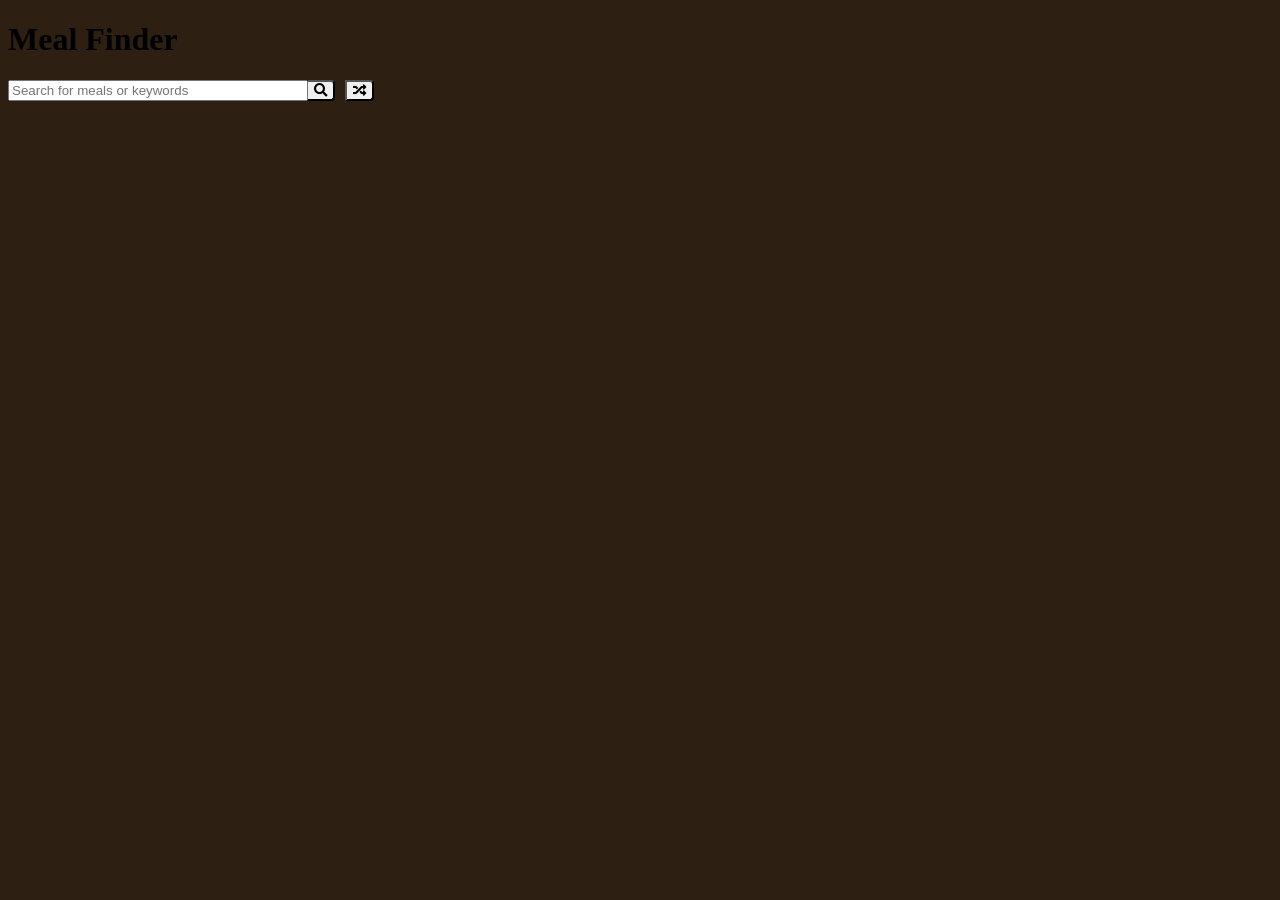
<file: 教授/7/index.html>
<!DOCTYPE html>
<html lang="en">
  <head>
    <meta charset="UTF-8" />
    <meta name="viewport" content="width=device-width, initial-scale=1.0" />
    <title>Meal Finder</title>
    <link
      rel="stylesheet"
      href="https://cdnjs.cloudflare.com/ajax/libs/font-awesome/5.13.0/css/all.min.css"
    />
    <link rel="stylesheet" href="style.css" />
  </head>
  <body>
    <div class="container">
      <h1>Meal Finder</h1>
      <div class="flex">
        <form class="flex" id="submit">
          <input
            type="text"
            id="search"
            placeholder="Search for meals or keywords"
          />
          <button class="search-btn" type="submit">
            <i class="fas fa-search"></i>
          </button>
        </form>
        <button class="random-btn" id="random">
          <i class="fas fa-random"></i>
        </button>
      </div>
      <div id="result-heading"></div>
      <div id="meals" class="meals"></div>
      <div id="single-meal"></div>
    </div>
    <script src="script.js"></script>
  </body>
</html>
</file>
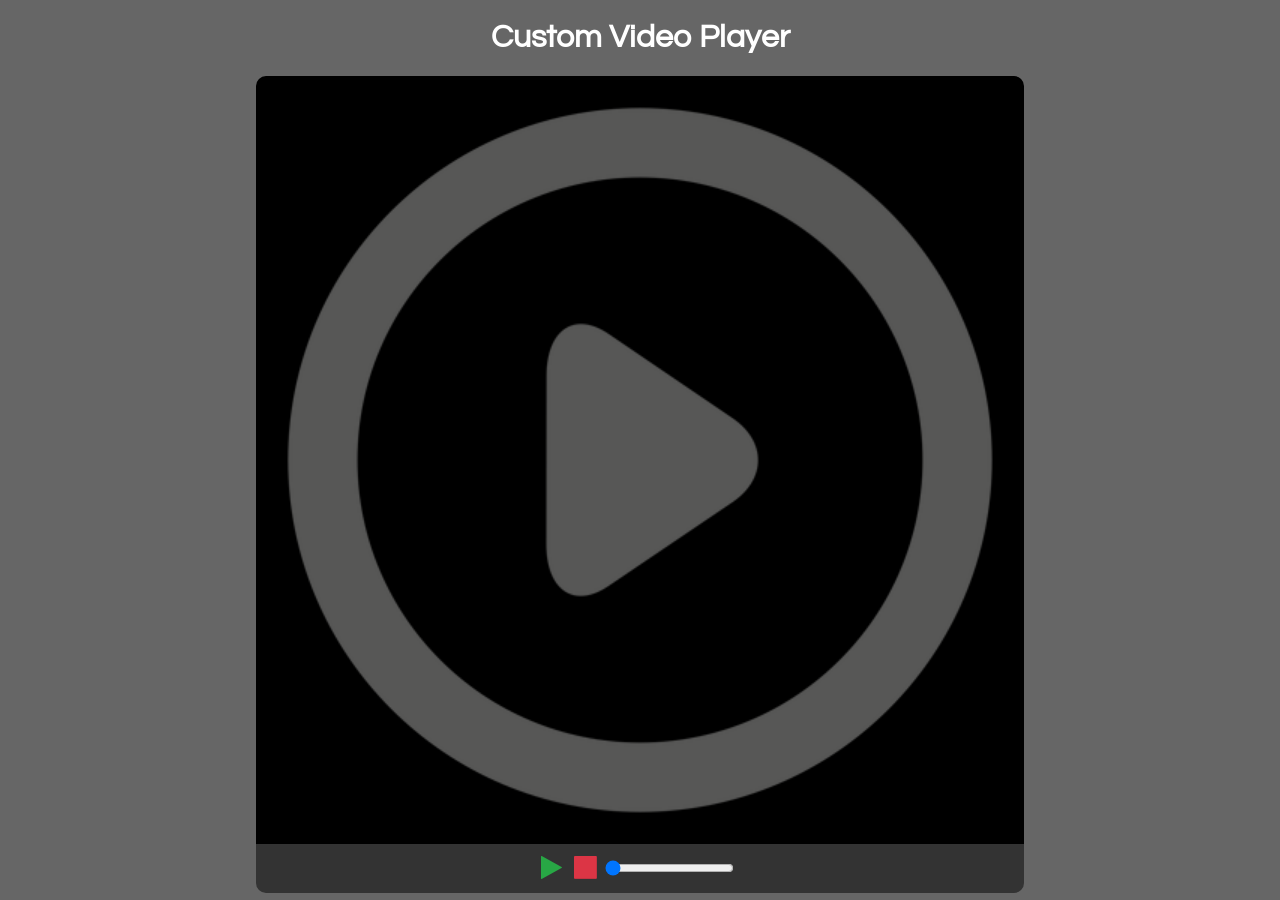
<file: TA/第1堂/0303-s-custom-video-player/index.html>
<!DOCTYPE html>
<html lang="en">
  <head>
    <meta charset="UTF-8" />
    <meta name="viewport" content="width=device-width, initial-scale=1.0" />
    <meta http-equiv="X-UA-Compatible" content="ie=edge" />
    <title>Custom Video Player</title>
    <link
      href="https://stackpath.bootstrapcdn.com/font-awesome/4.7.0/css/font-awesome.min.css"
      rel="stylesheet"
      integrity="sha384-wvfXpqpZZVQGK6TAh5PVlGOfQNHSoD2xbE+QkPxCAFlNEevoEH3Sl0sibVcOQVnN"
      crossorigin="anonymous"
    />
    <link rel="stylesheet" href="css/style.css" />
    <link rel="stylesheet" href="" />
  </head>
  <body>
    <h1>Custom Video Player</h1>
    <video id="video" class="screen" poster="./img/poster.png"></video>
    <div class="controls">
      <button class="btn" id="play">
        <i class="fa fa-play fa-2x"></i>
      </button>
      <button class="btn" id="stop">
        <i class="fa fa-stop fa-2x"></i>
      </button>
      <input
        type="range"
        id="progress"
        class="progress"
        min="0"
        max="100"
        step="0.1"
        value="0"
      />
      <span class="timestamp" id="timestamp"></span>
    </div class="controls">
  </body>
</html>

<!-- https://developer.mozilla.org/en-US/docs/Learn/JavaScript/Client-side_web_APIs/Video_and_audio_APIs -->
</file>
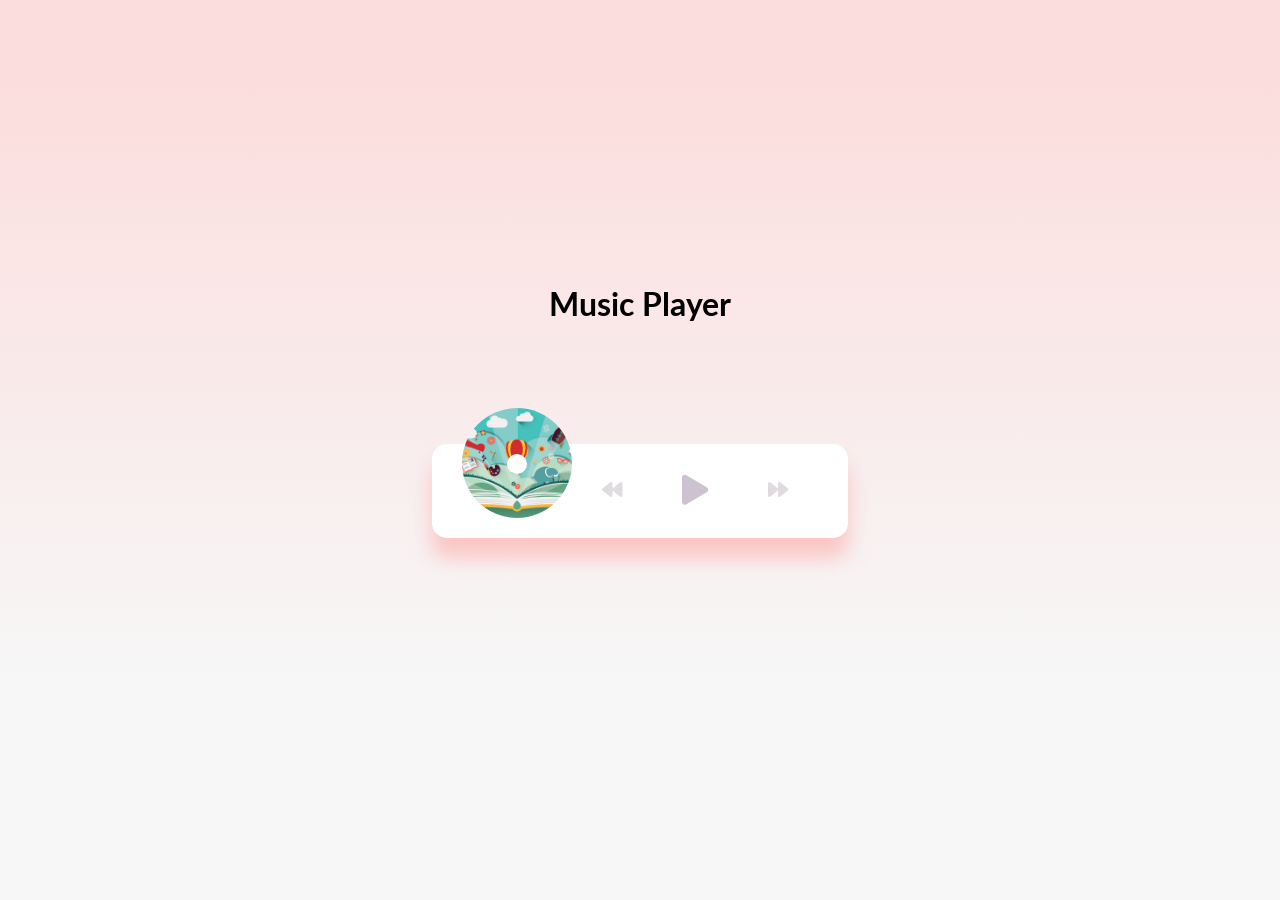
<file: TA/第4堂/20200324-s-music-player/index.html>
<!DOCTYPE html>
<html lang="en">
  <head>
    <meta charset="UTF-8" />
    <meta name="viewport" content="width=device-width, initial-scale=1.0" />
    <meta http-equiv="X-UA-Compatible" content="ie=edge" />
    <link
      rel="stylesheet"
      href="https://cdnjs.cloudflare.com/ajax/libs/font-awesome/5.10.2/css/all.min.css"
    />
    <link rel="stylesheet" href="style.css" />
    <title>Music Player</title>
  </head>
  <body>
    <h1>Music Player</h1>

    <div class="music-container" id="music-container">
      <div class="music-info">
        <h4 id="title"></h4>
        <div class="progress-container" id="progress-container">
          <div class="progress" id="progress"></div>
        </div>
      </div>

      <audio src="music/ukulele.mp3" id="audio"></audio>

      <div class="img-container">
        <img src="images/ukulele.jpg" alt="music-cover" id="cover" />
      </div>
      <div class="navigation">
        <button id="prev" class="action-btn">
          <i class="fas fa-backward"></i>
        </button>
        <button id="play" class="action-btn action-btn-big">
          <i class="fas fa-play"></i>
        </button>
        <button id="next" class="action-btn">
          <i class="fas fa-forward"></i>
        </button>
      </div>
    </div>

    <script src="script.js"></script>
  </body>
</html>
</file>
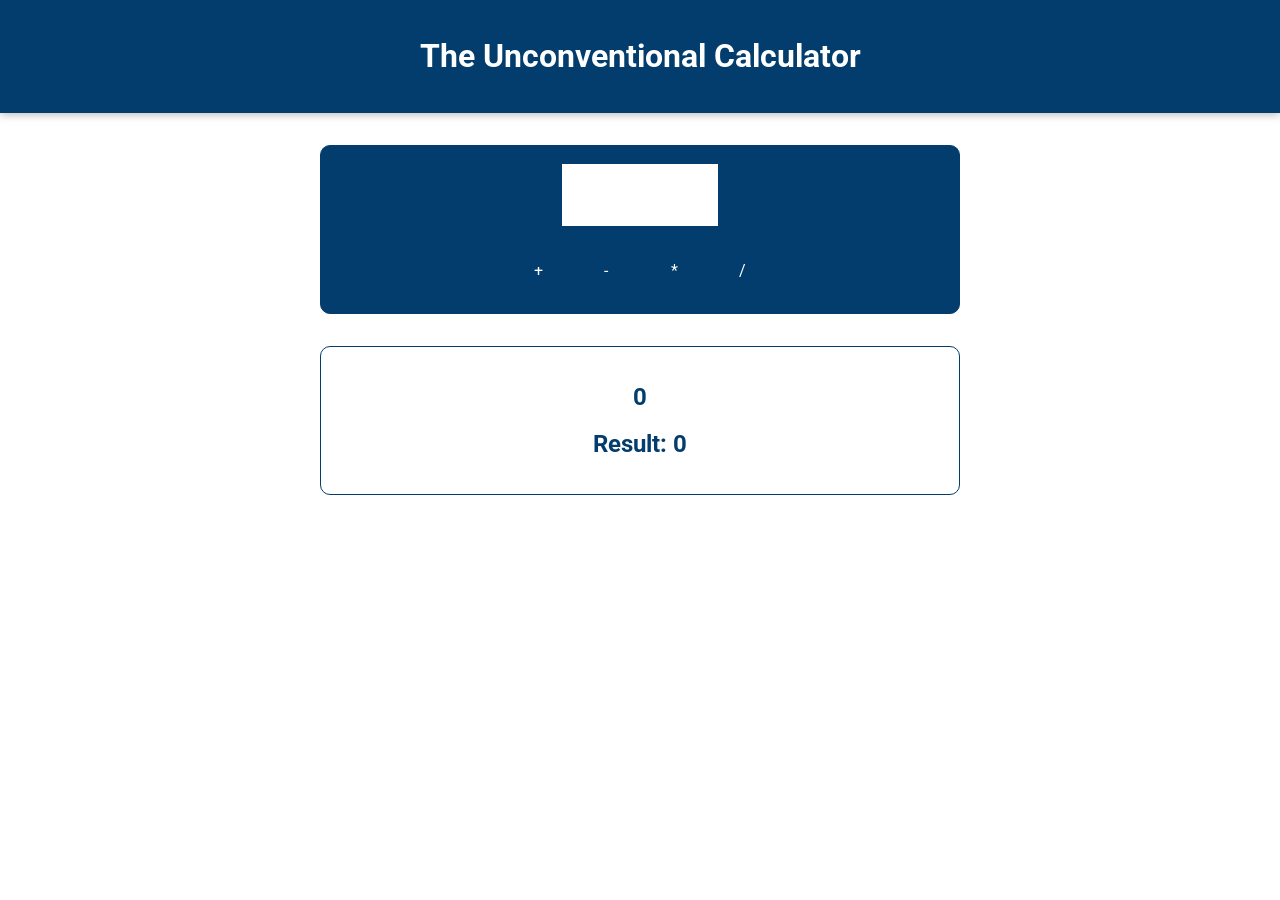
<file: 教授/第1堂/basics-01-starting-project/index.html>
<!DOCTYPE html>
<html lang="en">
  <head>
    <meta charset="UTF-8" />
    <meta name="viewport" content="width=device-width, initial-scale=1.0" />
    <meta http-equiv="X-UA-Compatible" content="ie=edge" />
    <title>Basics</title>
    <link
      href="https://fonts.googleapis.com/css?family=Roboto:400,700&display=swap"
      rel="stylesheet"
    />
    <link rel="stylesheet" href="assets/styles/app.css" />
  </head>
  <body>
    <header>
      <h1>The Unconventional Calculator</h1>
    </header>

    <section
      style="color: cornsilk; background-color: #023d6d;!important "
      id="calculator"
    >
      <input type="number" id="input-number" />
      <div id="calc-actions">
        <button type="button" id="btn-add">+</button>
        <button type="button" id="btn-subtract">-</button>
        <button type="button" id="btn-multiply">*</button>
        <button type="button" id="btn-divide">/</button>
      </div>
    </section>
    <section id="results">
      <h2 id="current-calculation">0</h2>
      <h2>Result: <span id="current-result">0</span></h2>
    </section>
  </body>
  <script src="assets/scripts/vendor.js"></script>
  <script src="./assets/scripts/app.js"></script>
</html>
</file>
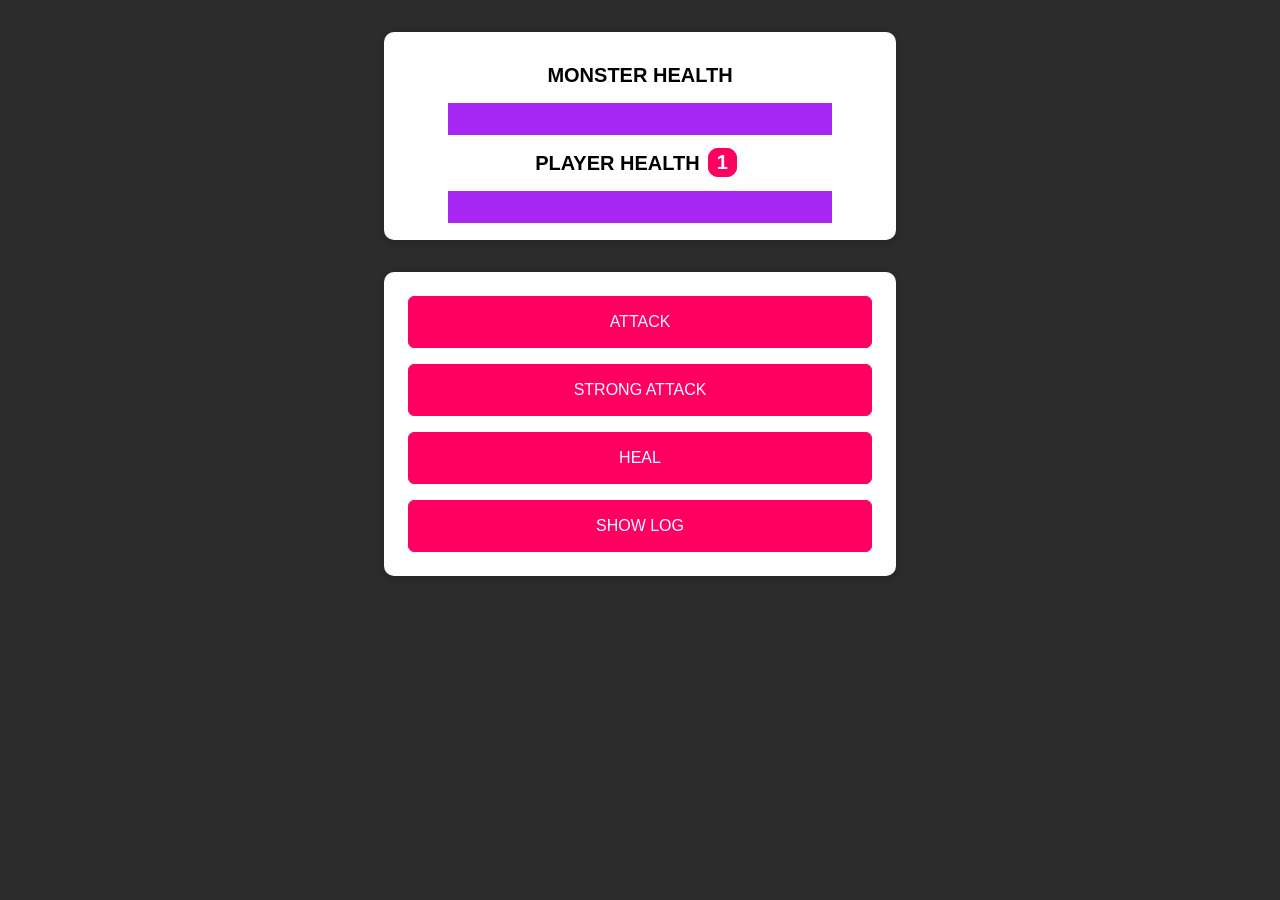
<file: 教授/第2堂/control-03-monster-killer-starting-project/index.html>
<!DOCTYPE html>
<html lang="en">
  <head>
    <meta charset="UTF-8" />
    <meta name="viewport" content="width=device-width, initial-scale=1.0" />
    <meta http-equiv="X-UA-Compatible" content="ie=edge" />
    <title>Monster Killer</title>
    <link rel="stylesheet" href="assets/styles/app.css" />
    <script src="assets/scripts/vendor.js" defer></script>
    <script src="assets/scripts/app.js" defer></script>
  </head>
  <body>
    <section id="health-levels">
      <h2>MONSTER HEALTH</h2>
      <progress id="monster-health" max="100" value="100">100%</progress>
      <h2>PLAYER HEALTH<span id="bonus-life">1</span></h2>
      <progress id="player-health" max="100" value="100">100%</progress>
    </section>
    <section id="controls">
      <button id="attack-btn">ATTACK</button>
      <button id="strong-attack-btn">STRONG ATTACK</button>
      <button id="heal-btn">HEAL</button>
      <button id="log-btn">SHOW LOG</button>
    </section>
  </body>
</html>
</file>
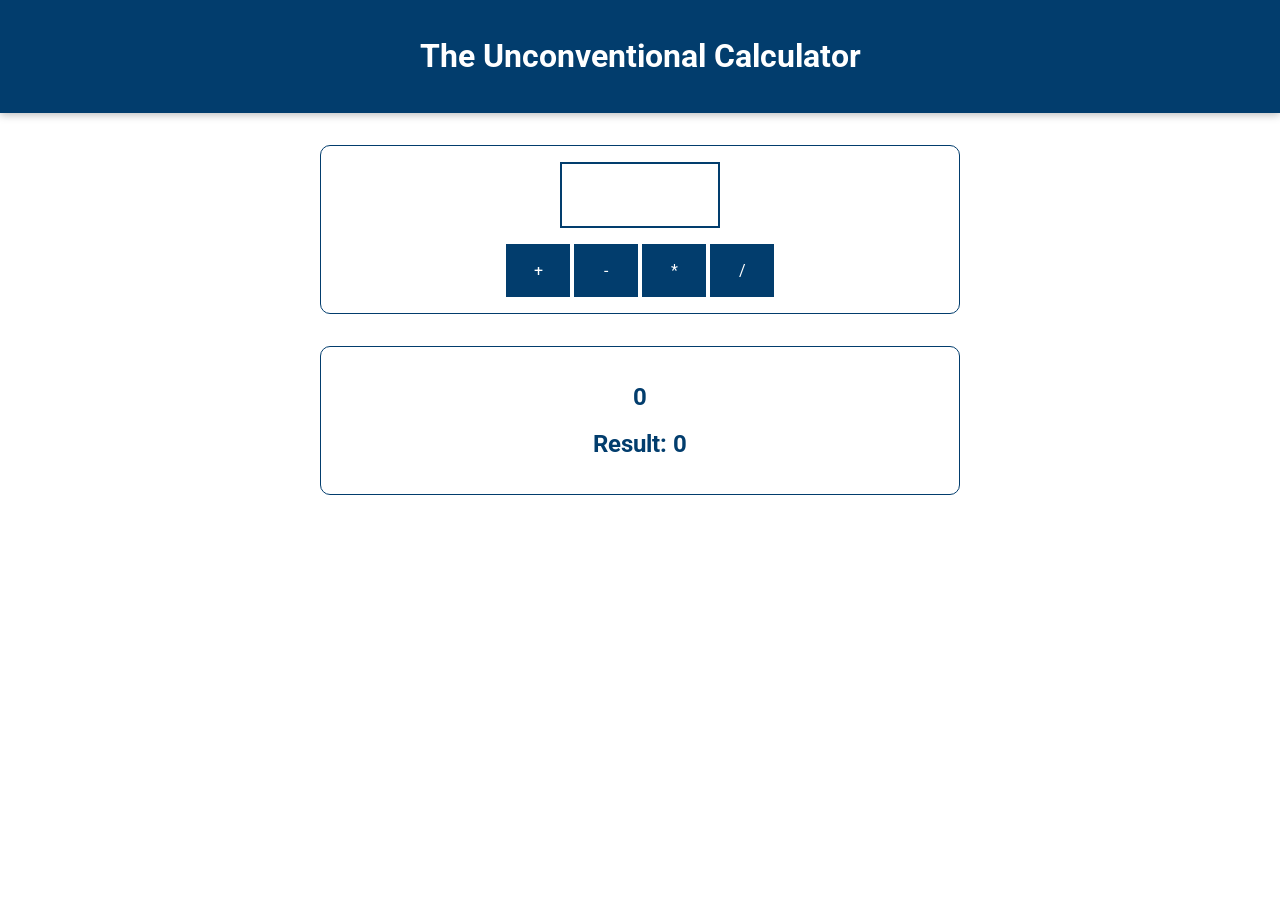
<file: 教授/第2堂/w2/index.html>
<!DOCTYPE html>
<html lang="en">
  <head>
    <meta charset="UTF-8" />
    <meta name="viewport" content="width=device-width, initial-scale=1.0" />
    <meta http-equiv="X-UA-Compatible" content="ie=edge" />
    <title>Basics</title>
    <link
      href="https://fonts.googleapis.com/css?family=Roboto:400,700&display=swap"
      rel="stylesheet"
    />
    <link rel="stylesheet" href="assets/styles/app.css" />
  </head>
  <body>
    <header>
      <h1>The Unconventional Calculator</h1>
    </header>

    <section id="calculator">
      <input type="number" id="input-number" />
      <div id="calc-actions">
        <button type="button" id="btn-add">+</button>
        <button type="button" id="btn-subtract">-</button>
        <button type="button" id="btn-multiply">*</button>
        <button type="button" id="btn-divide">/</button>
      </div>
    </section>
    <section id="results">
      <h2 id="current-calculation">0</h2>
      <h2>Result: <span id="current-result">0</span></h2>
    </section>
    <script src="assets/scripts/vendor.js"></script>
    <script src="assets/scripts/app.js"></script>
  </body>
</html>
</file>
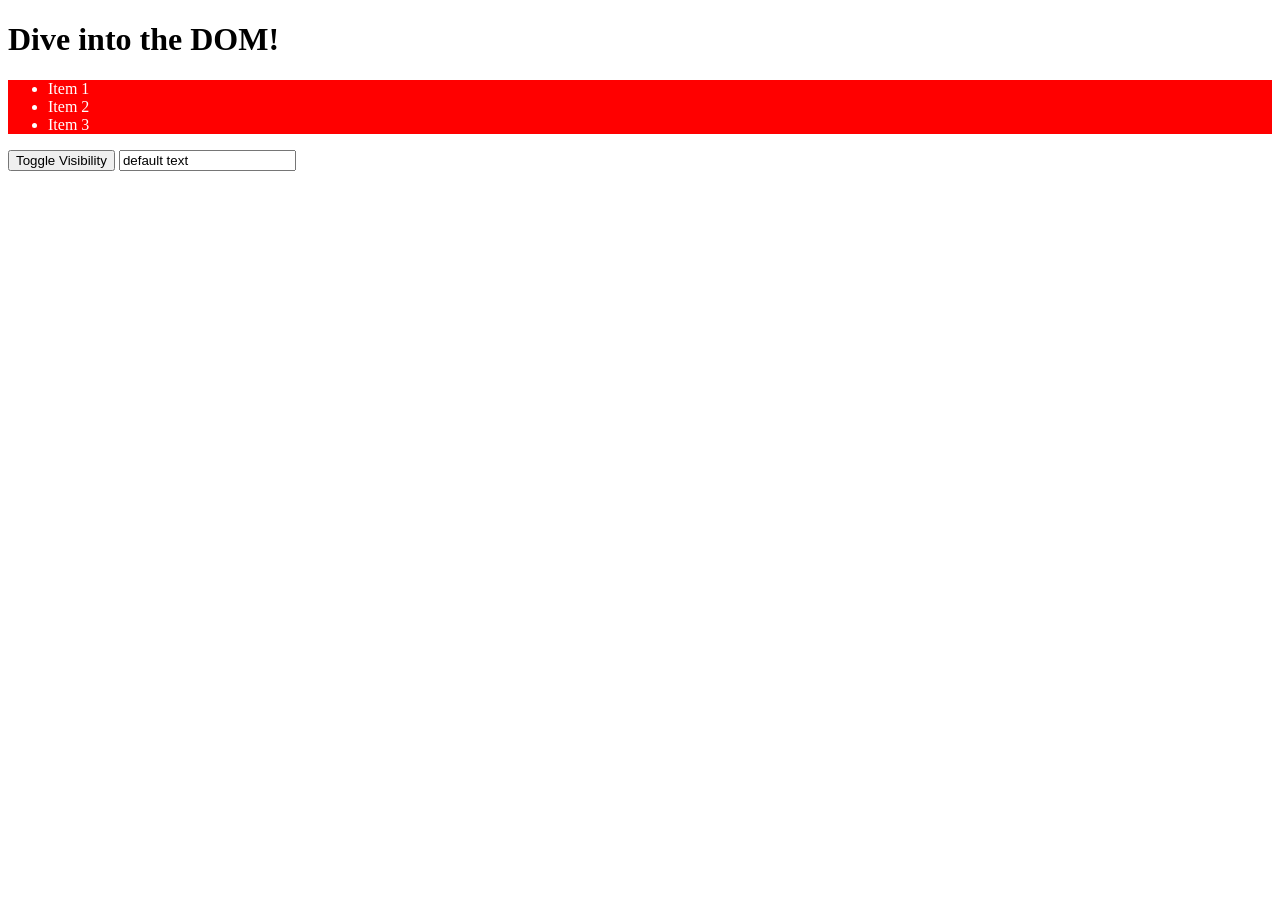
<file: 教授/第6堂/教授/index.html>
<!DOCTYPE html>
<html lang="en">
  <head>
    <meta charset="UTF-8" />
    <meta name="viewport" content="width=device-width, initial-scale=1.0" />
    <meta http-equiv="X-UA-Compatible" content="ie=edge" />
    <title>Document</title>
    <style>
      .red-bg {
        background-color: red;
        color: white;
      }

      .visible {
        display: block;
      }

      .invisible {
        display: none;
      }
    </style>
    <script src="app.js" defer></script>
  </head>
  <body>
    <header><h1 id="main-title">Dive into the DOM!</h1></header>
    <section class="red-bg visible">
      <ul>
        <li class="list-item">Item 1</li>
        <li class="list-item">Item 2</li>
        <li class="list-item">Item 3</li>
      </ul>
    </section>
    <button>Toggle Visibility</button>
    <input type="text" value="default text" />
  </body>
</html>
</file>
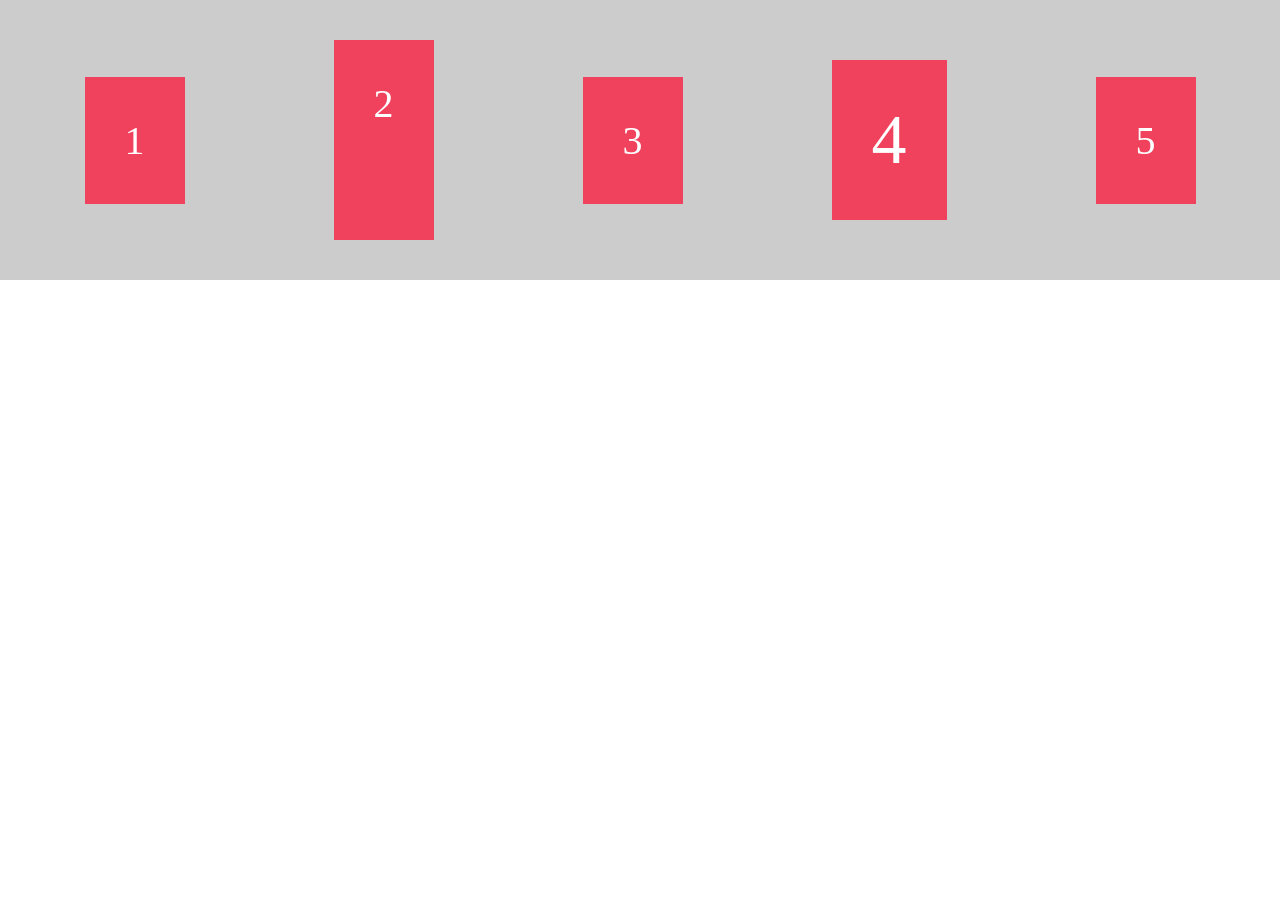
<file: 教授/第7堂/flexbox/index.html>
<!DOCTYPE html>
<html lang="en">
  <head>
    <meta charset="UTF-8" />
    <meta name="viewport" content="width=device-width, initial-scale=1.0" />
    <title>Flexbox Demo</title>
    <link rel="stylesheet" href="flexbox.css" />
  </head>
  <body>
    <div class="container">
      <div class="item">1</div>
      <div class="item t2">2</div>
      <div class="item">3</div>
      <div class="item t4">4</div>
      <div class="item">5</div>
    </div>
    <script src="app.js"></script>
  </body>
</html>
</file>
<file: 教授/7/style.css>
* {
  box-sizing: border-box;
}
body {
  background: #2d2013;
}

.flex {
  display: flex;
}

input[type='text'] {
  width: 300px;
}
.search-btn {
  cursor: pointer;
  border-left: 0;
  border-radius: 0;
  border-top-right-radius: 4px;
  border-bottom-right-radius: 4px;
}
.random-btn {
  cursor: pointer;
  margin-left: 10px;
  border-top-right-radius: 4px;
  border-bottom-right-radius: 4px;
}

.meals {
  display: grid;
  grid-template-columns: repeat(4, 1fr);
  grid-gap: 20px;
  margin-top: 20px;
}
.meal {
  cursor: pointer;
  position: relative;
  height: 100px;
  width: 100px;
}
.meal img {
  width: 100%;
  height: 100%;
  border: 4px #fff solid;
  border-radius: 2px;
}
.meal-info {
  position: absolute;
  top: 0;
  left: 0;
  height: 100%;
  width: 100%;
  background: rgba(0, 0, 0, 0.7);
  display: flex;
  align-items: center;
  justify-content: center;
  transition: opacity 0.2s ease-in;
  opacity: 0;
}
.meal:hover .meal-info {
  opacity: 1;
}

@media (max-width: 800px) {
  .meals {
    grid-template-columns: repeat(3, 1fr);
  }

  .meal {
    height: 120px;
    width: 120px;
  }
}
@media (max-width: 700px) {
  .meals {
    grid-template-columns: repeat(2, 1fr);
  }

  .meal {
    height: 200px;
    width: 200px;
  }
}
@media (max-width: 500px) {
  .meals {
    grid-template-columns: repeat(1, 1fr);
  }

  .meal {
    height: 300px;
    width: 300px;
  }

  input[type='text'] {
    width: 100%;
  }
}
</file>
<file: TA/第1堂/0303-s-custom-video-player/css/style.css>
@import url('https://fonts.googleapis.com/css?family=Questrial&display=swap');

* {
  box-sizing: border-box;
}

body {
  font-family: 'Questrial', sans-serif;
  background-color: #666;
  display: flex;
  flex-direction: column;
  align-items: center;
  justify-content: center;
  max-height: 100vh;
  margin: 0;
}

h1 {
  color: #fff;
}

.screen {
  cursor: pointer;
  width: 60%;
  background-color: #000;
  border-top-left-radius: 10px;
  border-top-right-radius: 10px;
}

.controls {
  background: #333;
  color: #fff;
  width: 60%;
  border-bottom-left-radius: 10px;
  border-bottom-right-radius: 10px;
  display: flex;
  justify-content: center;
  align-items: center;
  padding: 10px;
}

.controls .btn {
  border: 0;
  background: transparent; /*背景透明*/
  cursor: pointer;
}

.controls .fa-play {
  color: #28a745;
}

.controls .fa-stop {
  color: #dc3545;
}

.controls .fa-pause {
  color: #fff;
}

.controls .timestamp {
  color: #fff;
  font-weight: bold;
  margin-left: 10px;
}

.btn:focus {
  outline: 0; /*點著的時候會有藍色框 這可以去除*/
}

@media (max-width: 800px) {
  .screen,
  .controls {
    width: 90%; /*希望縮小時不會太小，原本是60%*/
  }
}
</file>
<file: TA/第4堂/20200324-s-music-player/style.css>
@import url('https://fonts.googleapis.com/css?family=Lato&display=swap');

* {
  box-sizing: border-box;
}

body {
  background-image: linear-gradient(
    0deg,
    rgba(247, 247, 247, 1) 23.8%,
    rgba(252, 221, 221, 1) 92%
  );
  height: 100vh;
  display: flex;
  flex-direction: column;
  align-items: center;
  justify-content: center;
  font-family: 'Lato', sans-serif;
  margin: 0;
}

.music-container {
  background-color: #fff;
  border-radius: 15px;
  box-shadow: 0 20px 20px 0 rgba(252, 169, 169, 0.6);
  display: flex;
  padding: 20px 30px;
  position: relative;
  margin: 100px 0;
  z-index: 10;
}

.img-container {
  position: relative;
  width: 110px;
}

.img-container::after {
  content: '';
  background-color: #fff;
  border-radius: 50%;
  position: absolute;
  bottom: 100%;
  left: 50%;
  width: 20px;
  height: 20px;
  transform: translate(-50%, 50%);
}

.img-container img {
  border-radius: 50%;
  object-fit: cover;
  height: 110px;
  width: inherit;
  position: absolute;
  bottom: 0;
  left: 0;
  animation: rotate 3s linear infinite;

  animation-play-state: paused;
}

.music-container.play .img-container img {
  animation-play-state: running;
}

@keyframes rotate {
  from {
    transform: rotate(0deg);
  }

  to {
    transform: rotate(360deg);
  }
}

.navigation {
  display: flex;
  align-items: center;
  justify-content: center;
  z-index: 1;
}

.action-btn {
  background-color: #fff;
  border: 0;
  color: #dfdbdf;
  font-size: 20px;
  cursor: pointer;
  padding: 10px;
  margin: 0 20px;
}

.action-btn.action-btn-big {
  color: #cdc2d0;
  font-size: 30px;
}

.action-btn:focus {
  outline: 0;
}

.music-info {
  background-color: rgba(255, 255, 255, 0.5);
  border-radius: 15px 15px 0 0;
  position: absolute;
  top: 0;
  left: 20px;
  width: calc(100% - 40px);
  padding: 10px 10px 10px 150px;
  opacity: 0;
  transform: translateY(0%);
  transition: transform 0.3s ease-in, opacity 0.3s ease-in;
  z-index: 0;
}

.music-container.play .music-info {
  opacity: 1;
  transform: translateY(-100%);
}

.music-info h4 {
  margin: 0;
}

.progress-container {
  background: #fff;
  border-radius: 5px;
  cursor: pointer;
  margin: 10px 0;
  height: 4px;
  width: 100%;
}

.progress {
  background-color: #fe8daa;
  border-radius: 5px;
  height: 100%;
  width: 0%;
  transition: width 0.1s linear;
}
</file>
<file: 教授/第1堂/basics-01-starting-project/assets/styles/app.css>
* {
  box-sizing: border-box;
}

html {
  font-family: 'Roboto', open-sans;
}

body {
  margin: 0;
}

header {
  background: #023d6d;
  color: white;
  padding: 1rem;
  text-align: center;
  box-shadow: 0 2px 8px rgba(0, 0, 0, 0.26);
  width: 100%;
}

#results,
#calculator {
  margin: 2rem auto;
  width: 40rem;
  max-width: 90%;
  border: 1px solid #023d6d;
  border-radius: 10px;
  padding: 1rem;
  color: #023d6d;
}

#results {
  text-align: center;
}

#calculator input {
  font: inherit;
  font-size: 3rem;
  border: 2px solid #023d6d;
  width: 10rem;
  padding: 0.15rem;
  margin: auto;
  display: block;
  color: #023d6d;
  text-align: center;
}

#calculator input:focus {
  outline: none;
}

#calculator button {
  font: inherit;
  background: #023d6d;
  color: white;
  border: 1px solid #023d6d;
  padding: 1rem;
  cursor: pointer;
}

#calculator button:focus {
  outline: none;
}

#calculator button:hover,
#calculator button:active {
  background: #084f88;
  border-color: #084f88;
}

#calc-actions button {
  width: 4rem;
}

#calc-actions {
  margin-top: 1rem;
  text-align: center;
}
</file>
<file: 教授/第2堂/control-03-monster-killer-starting-project/assets/styles/app.css>
html {
  font-family: sans-serif;
}

body {
  background: #2c2c2c;
}

h2 {
  font-size: 1.25rem;
  margin: 1rem 0.5rem;
}

progress {
  -webkit-appearance: none;
  -moz-appearance: none;
  appearance: none;
  width: 80%;
  height: 2rem;
  color: #ff0062;
  border: 1px solid #a927f5;
}

progress[value]::-webkit-progress-bar,
progress[value] {
  background-color: #eee;
  box-shadow: 0 2px 5px rgba(0, 0, 0, 0.25) inset;
}

progress[value]::-webkit-progress-value {
  background-color: #a927f5;
  transition: all 0.2s ease-out;
}

progress[value]::-moz-progress-bar {
  background-color: #a927f5;
  transition: all 0.2s ease-out;
}

button {
  font: inherit;
  background: #ff0062;
  border: 1px solid #ff0062;
  color: white;
  padding: 1rem 2rem;
  border-radius: 6px;
  cursor: pointer;
  margin: 0.5rem;
}

button:focus {
  outline: none;
}

button:hover,
button:active {
  background: #a927f5;
  border-color: #a927f5;
}

#health-levels,
#controls {
  margin: 2rem auto;
  width: 30rem;
  text-align: center;
  border-radius: 10px;
  padding: 1rem;
  box-shadow: 0 2px 8px rgba(0, 0, 0, 0.25);
  background: white;
}

#controls {
  display: flex;
  flex-direction: column;
}

#bonus-life {
  font-weight: bold;
  color: white;
  background: #ff0062;
  border: 1px solid #ff0062;
  padding: 0.15rem 0.5rem;
  border-radius: 10px;
  text-align: center;
  margin: 0 0.5rem;
}
</file>
<file: 教授/第2堂/w2/assets/styles/app.css>
* {
  box-sizing: border-box;
}

html {
  font-family: 'Roboto', open-sans;
}

body {
  margin: 0;
}

header {
  background: #023d6d;
  color: white;
  padding: 1rem;
  text-align: center;
  box-shadow: 0 2px 8px rgba(0, 0, 0, 0.26);
  width: 100%;
}

#results,
#calculator {
  margin: 2rem auto;
  width: 40rem;
  max-width: 90%;
  border: 1px solid #023d6d;
  border-radius: 10px;
  padding: 1rem;
  color: #023d6d;
}

#results {
  text-align: center;
}

#calculator input {
  font: inherit;
  font-size: 3rem;
  border: 2px solid #023d6d;
  width: 10rem;
  padding: 0.15rem;
  margin: auto;
  display: block;
  color: #023d6d;
  text-align: center;
}

#calculator input:focus {
  outline: none;
}

#calculator button {
  font: inherit;
  background: #023d6d;
  color: white;
  border: 1px solid #023d6d;
  padding: 1rem;
  cursor: pointer;
}

#calculator button:focus {
  outline: none;
}

#calculator button:hover,
#calculator button:active {
  background: #084f88;
  border-color: #084f88;
}

#calc-actions button {
  width: 4rem;
}

#calc-actions {
  margin-top: 1rem;
  text-align: center;
}
</file>
<file: 教授/第7堂/flexbox/flexbox.css>
* {
  padding: 0;
  margin: 0;
  box-sizing: border-box;
}

.container {
  background-color: #ccc;
  padding: 10px;
  display: flex;
  flex-direction: row;
  justify-content: space-around;
  flex-wrap: wrap;
  align-items: center;
  align-content: center;
}

.item {
  background-color: #f1425d;
  padding: 40px;
  margin: 30px;
  color: #fff;
  font-size: 40px;

  /* flex-grow: 1; */
  /* flex: 1; */
}

.t2 {
  height: 200px;
  /* flex-grow: 0;
  flex-shrink: 0;
  flex-basis: 300px; */
  /* flex: 0 0 300px; */
}

/* .t3 {
  order: -2;
} */

.t4 {
  font-size: 70px;
  /* align-self: flex-end;
  order: -1; */
}

@media (max-width: 600px) {
  .t2 {
    height: 100px;
    order: -2;
  }

  .t4 {
    font-size: 70px;
    order: -1;
  }
}
</file>
